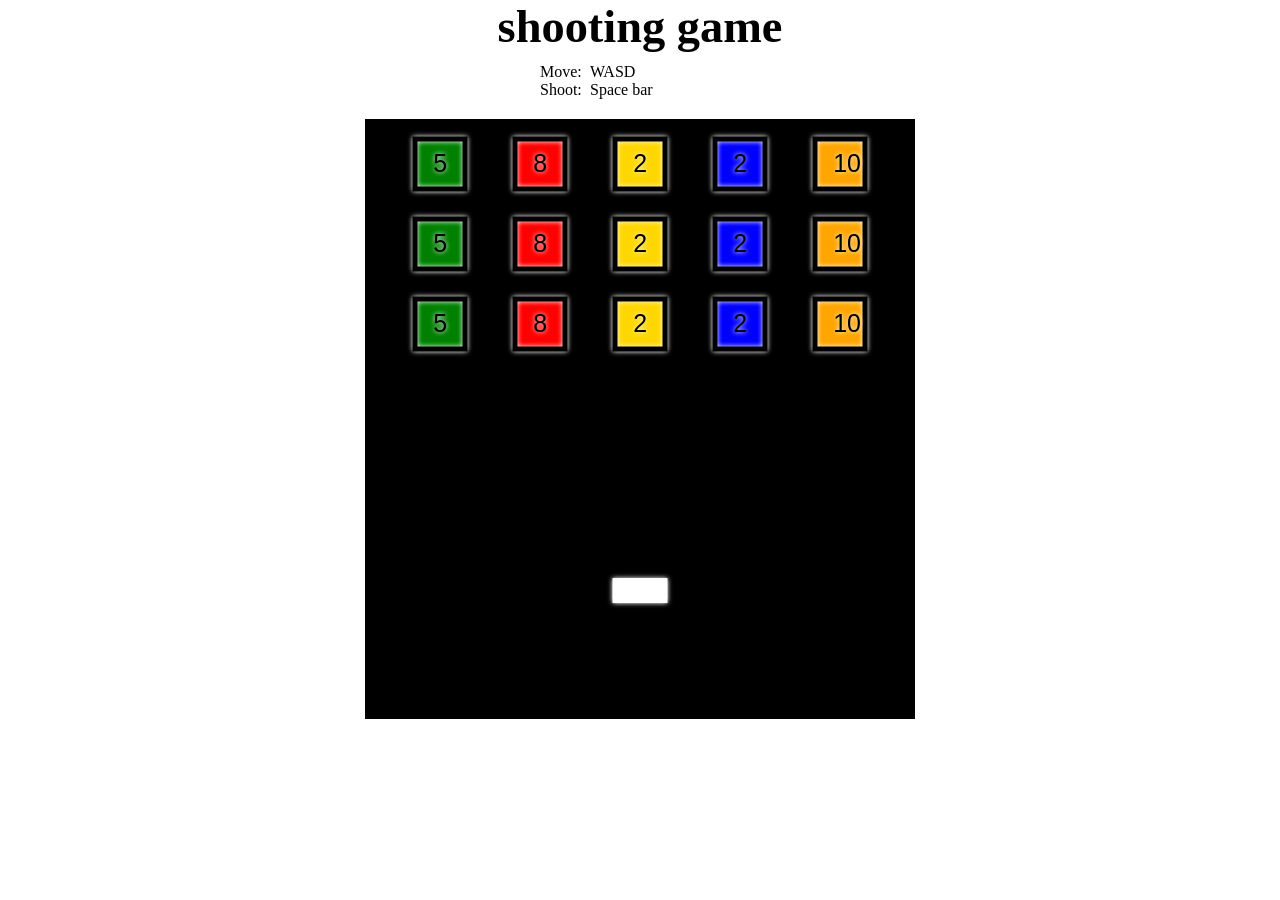
<file: index.html>
<!DOCTYPE html>
<html lang="en">
  <head>
    <meta charset="utf-8" />
    <meta name="viewport" content="width=device-width, initial-scale=1.0">

    <title>shooting</title>
    <style>
      body {
        display: flex;
        flex-direction: column;
        align-items: center;
        padding: 0;
        margin: 0;
        height: 100vh;
        background: beige'
          
      }
      h1 {
        margin: 0px;
        margin-bottom: 10px;
        font-size: 2.9em;
        color: black;
      }
      .controls {
        display: grid;
        grid-template-columns: 50px 150px;
        color: black;
        margin-bottom: 20px;
      }
    </style>

    <link rel="stylesheet" type="text/css" href="style.css">

    <script src="libraries/p5.min.js"></script>
    <script src="libraries/p5.sound.min.js"></script>
  </head>

  <body>
    <h1>shooting game</h1>

    <span class="controls">
      <div>Move:</div>
      <div>WASD</div>
      <div>Shoot:</div>
      <div>Space bar</div>
    </span>
    <canvas id="game"></canvas>
    <script src="index.js" type="module"></script>
  </body>
</html>
</file>
<file: style.css>
html, body {
  margin: 0;
  padding: 0;
}

canvas {
  display: block;
}
</file>
